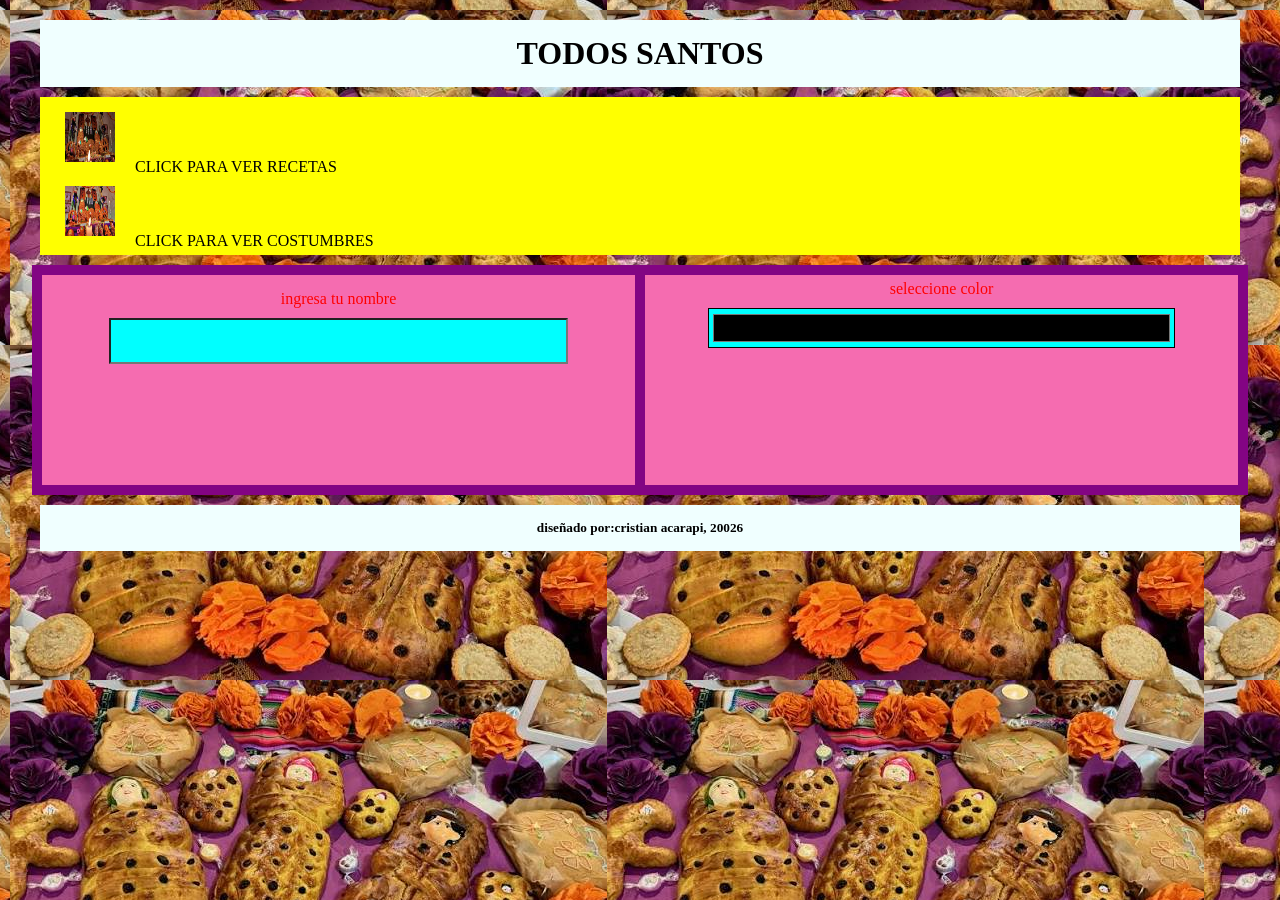
<file: index.html>
<!DOCTYPE html>
<html lang="en">
<head>
    <meta charset="UTF-8">
    <meta name="viewport" content="width=device-width, initial-scale=1.0">
    <meta http-equiv="X-UA-Compatible" content="ie=edge">
    <title>INDEX</title>
    <link rel="stylesheet" href="css/style.css">
</head>
<body>
    <div>
        <header>
            <h1>TODOS SANTOS</h1>
        </header>
        <nav>
            <a href="paginas/recetas.html"><img src="imagenes/images.jpg" alt=""></a>CLICK PARA VER RECETAS<br>
            <a href="paginas/costumbres.html"><img src="imagenes/mesa.jpg" alt=""></a>CLICK PARA VER COSTUMBRES
        </nav>
        <div class="contenido">
            <section>
                <form>
                    <label>ingresa tu nombre</label>
                    <input type="text">
                </form>
            </section>
            <section>
                <label>seleccione color</label>
                    <input type="color">
            </section>
        </div>
        <footer>
            <h5>diseñado por:cristian acarapi, 20026</h5>
        </footer>
    </div>
</body>
</html>
</file>
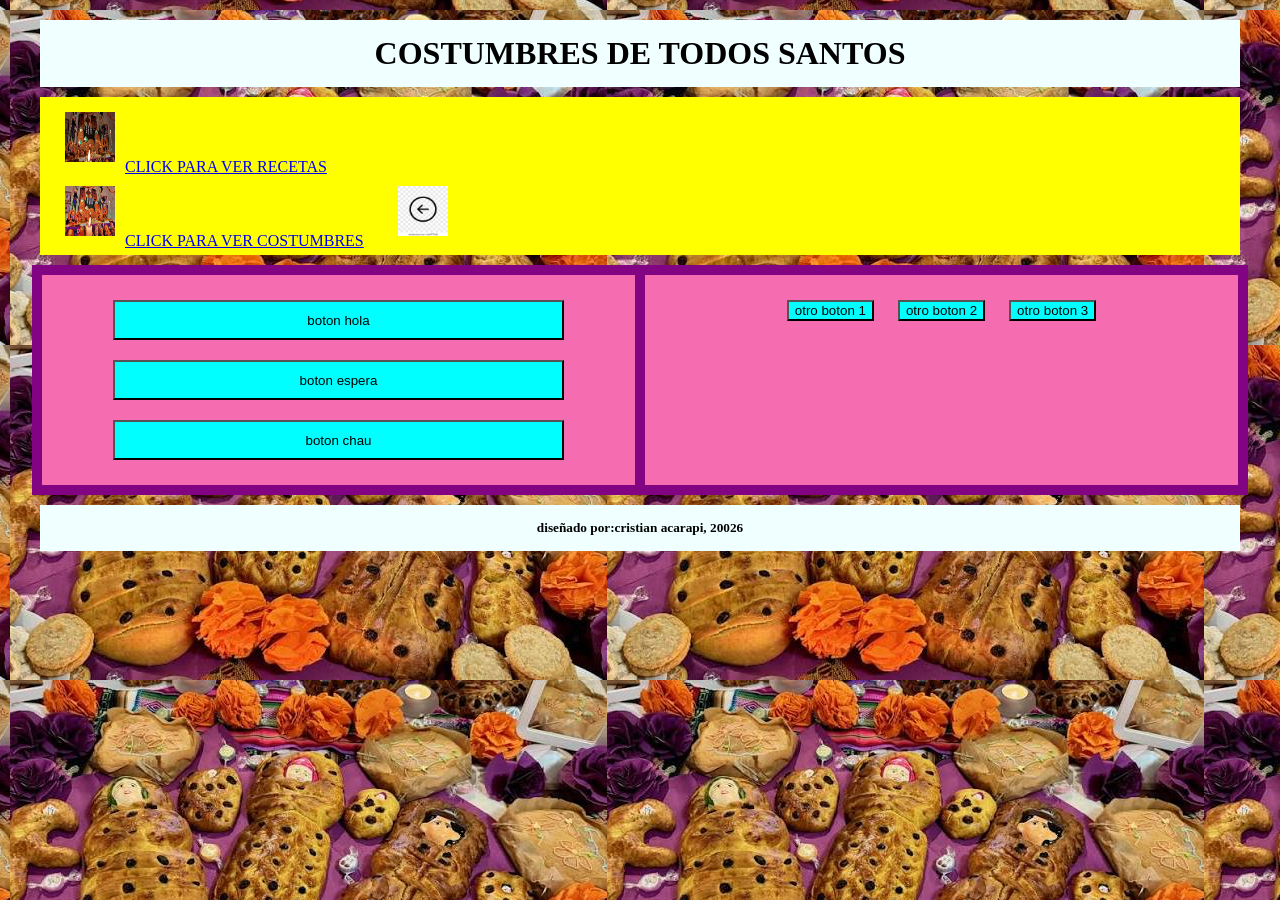
<file: costumbres.html>
<!DOCTYPE html>
<html lang="en">
<head>
    <meta charset="UTF-8">
    <meta name="viewport" content="width=device-width, initial-scale=1.0">
    <meta http-equiv="X-UA-Compatible" content="ie=edge">
    <title>COSTUMBRES</title>
    <link rel="stylesheet" href="../css/style.css">
</head>
<body>
    <div>
        <header>
            <h1>COSTUMBRES DE TODOS SANTOS</h1>
        </header>
        <nav>
            <a href="recetas.html"><img src="../imagenes/images.jpg" alt="">CLICK PARA VER RECETAS</a><br>
            <a href="costumbres.html"><img src="../imagenes/mesa.jpg" alt="">CLICK PARA VER COSTUMBRES</a>
            <a href="../index.html"><img src="../imagenes/back.jpg" alt=""></a>
        </nav>
        <div class="contenido">
            <section>
                <form>
                    <input type="button" value="boton hola">
                    <input type="button" value="boton espera">
                    <input type="button" value="boton chau">
                </form>
            </section>
            <section>
                <form>
                    <button>otro boton 1</button>
                    <button>otro boton 2</button>
                    <button>otro boton 3</button>
                </form>
            </section>
        </div>
        <footer>
            <h5>diseñado por:cristian acarapi, 20026</h5>
        </footer>
    </div>
</body>
</html>
</file>
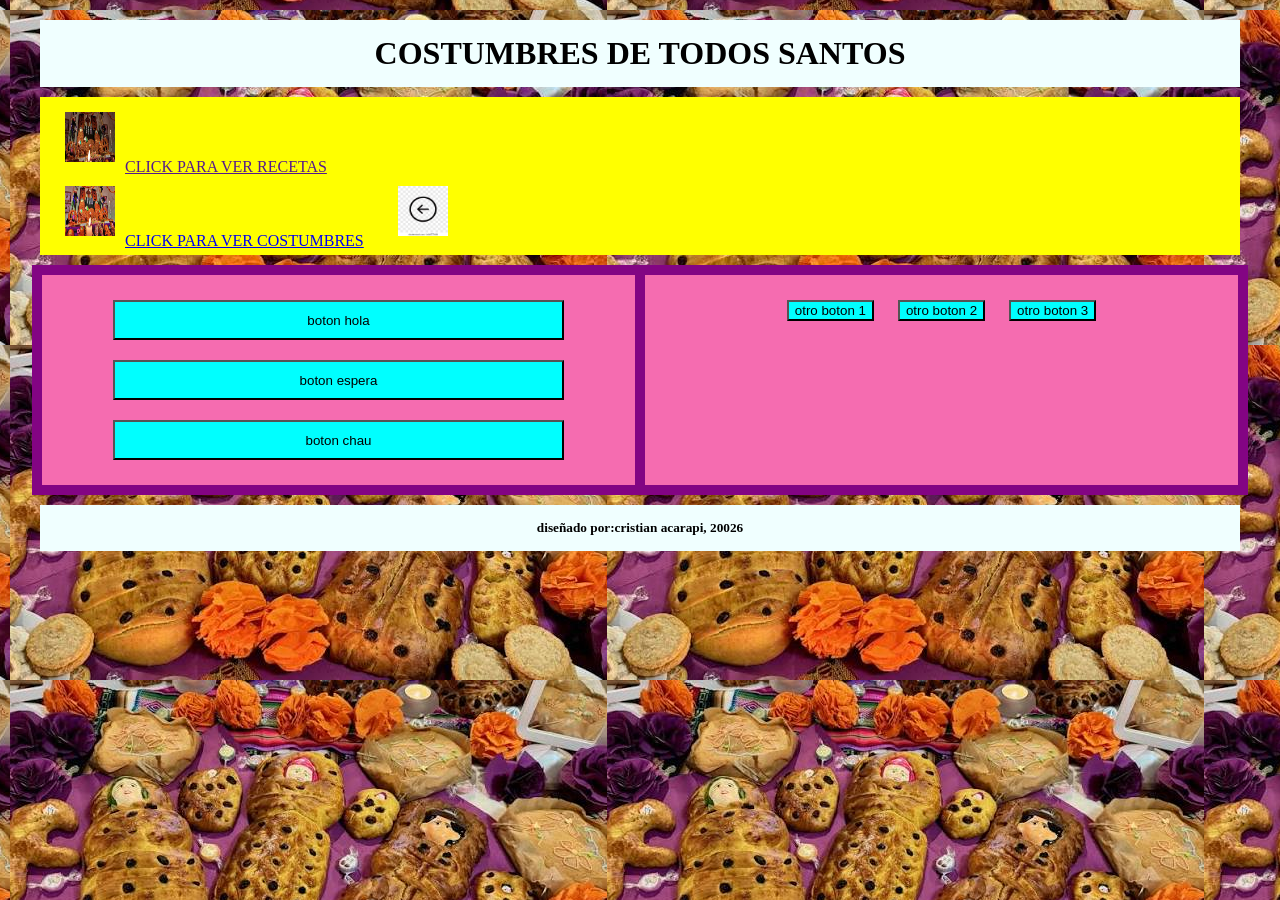
<file: paginas/costumbres.html>
<!DOCTYPE html>
<html lang="en">
<head>
    <meta charset="UTF-8">
    <meta name="viewport" content="width=device-width, initial-scale=1.0">
    <meta http-equiv="X-UA-Compatible" content="ie=edge">
    <title>COSTUMBRES</title>
    <link rel="stylesheet" href="../css/style.css">
</head>
<body>
    <div>
        <header>
            <h1>COSTUMBRES DE TODOS SANTOS</h1>
        </header>
        <nav>
            <a href=""><img src="../imagenes/images.jpg" alt="">CLICK PARA VER RECETAS</a><br>
            <a href="costumbres.html"><img src="../imagenes/mesa.jpg" alt="">CLICK PARA VER COSTUMBRES</a>
            <a href="../index.html"><img src="../imagenes/back.jpg" alt=""></a>
        </nav>
        <div class="contenido">
            <section>
                <form>
                    <input type="button" value="boton hola">
                    <input type="button" value="boton espera">
                    <input type="button" value="boton chau">
                </form>
            </section>
            <section>
                <form>
                    <button>otro boton 1</button>
                    <button>otro boton 2</button>
                    <button>otro boton 3</button>
                </form>
            </section>
        </div>
        <footer>
            <h5>diseñado por:cristian acarapi, 20026</h5>
        </footer>
    </div>
</body>
</html>
</file>
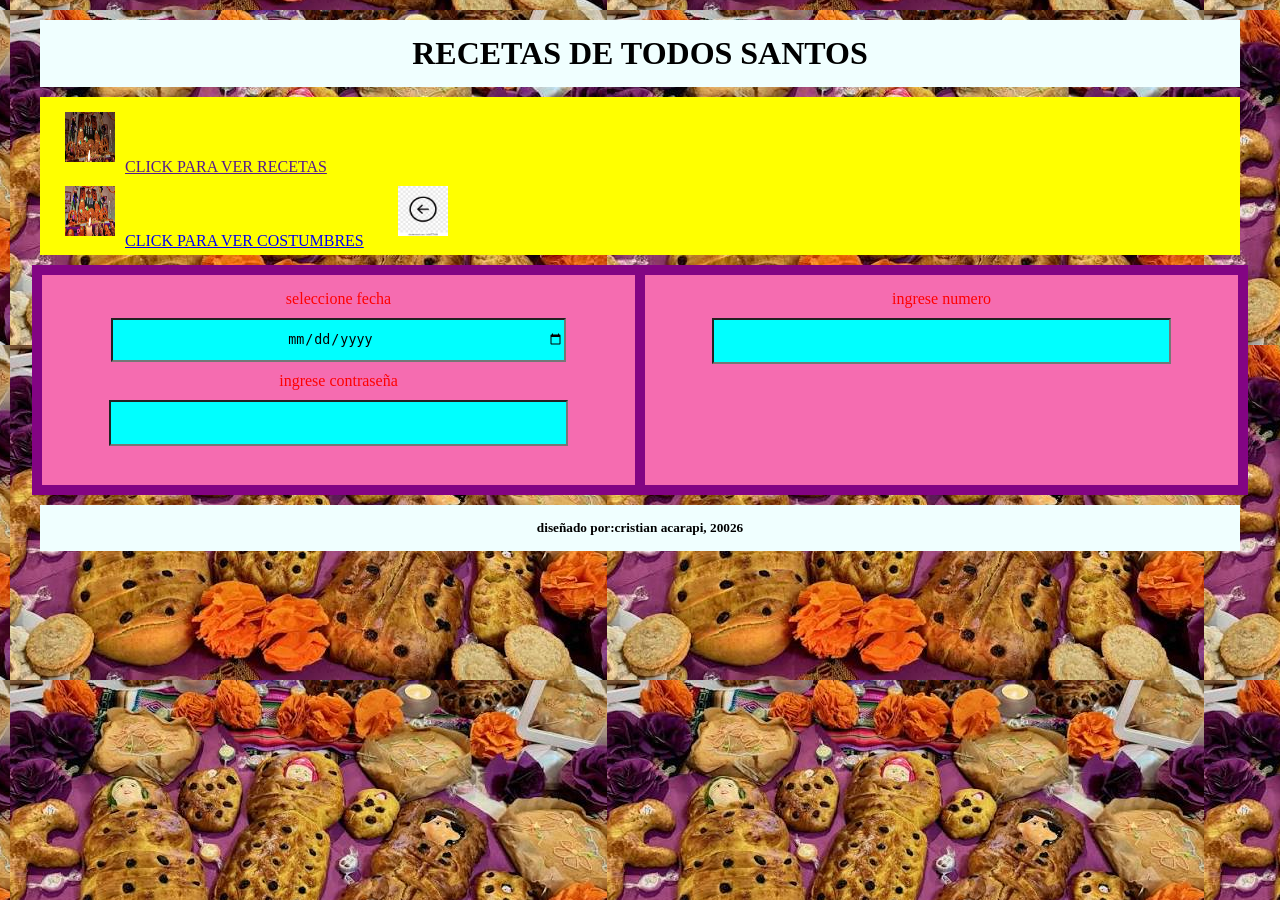
<file: paginas/recetas.html>
<!DOCTYPE html>
<html lang="en">
<head>
    <meta charset="UTF-8">
    <meta name="viewport" content="width=device-width, initial-scale=1.0">
    <meta http-equiv="X-UA-Compatible" content="ie=edge">
    <title>RECETAS</title>
    <link rel="stylesheet" href="../css/style.css">
</head>
<body>
    <div>
        <header>
            <h1>RECETAS DE TODOS SANTOS</h1>
        </header>
        <nav>
            <a href=""><img src="../imagenes/images.jpg" alt="">CLICK PARA VER RECETAS</a><br>
            <a href="costumbres.html"><img src="../imagenes/mesa.jpg" alt="">CLICK PARA VER COSTUMBRES</a>
            <a href="../index.html"><img src="../imagenes/back.jpg" alt=""></a>
        </nav>
        <div class="contenido">
            <section>
                <form>
                    <label>seleccione fecha</label>
                    <input type="date">
                    <br>
                    <label>ingrese contraseña</label>
                    <input type="password">
                </form>
            </section>
            <section>
                <form>
                    <label>ingrese numero</label>
                    <input type="number">
                </form>
            </section>
        </div>
        <footer>
            <h5>diseñado por:cristian acarapi, 20026</h5>
        </footer>
    </div>
</body>
</html>
</file>
<file: css/style.css>
body{
    background-image: url(../imagenes/pan.jpg);
}
header{
    background-color: azure;
    padding: 5px;
}
footer{
    background-color: azure;
    padding: 5px;
}
nav{
    background-color: yellow;
    padding: 5px;
    text-align: left;
}
img{
    width: 50px;
    height: 50px;
}
.contenido{
    background-color: rgb(131, 4, 131);
    padding: 5px;
    margin: 2px;
    display: flex;
}
section{
    background-color: rgb(245, 108, 176);
    padding: 5px;
    margin: 5px;
    width: 50%;
    height: 200px;
}
*{
    text-align: center;
    margin: 10px;
}
input{
    background-color: aqua;
    width: 80%;
    height: 40px;
}
button{
    background-color: aqua;
}
label{
    color: red;
}
</file>
